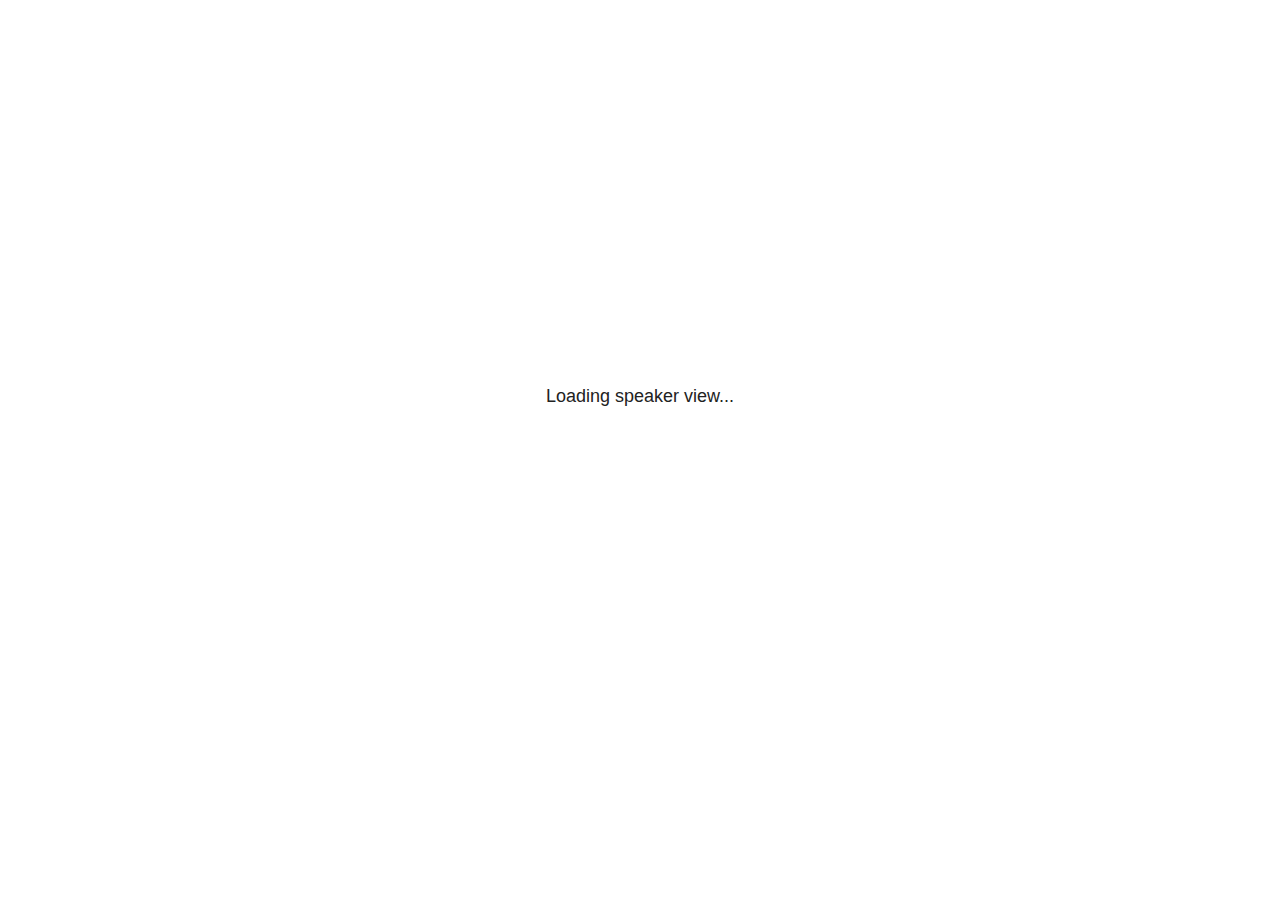
<file: site_libs/revealjs/plugin/notes/speaker-view.html>
<!--
	NOTE: You need to build the notes plugin after making changes to this file.
-->
<html lang="en">
	<head>
		<meta charset="utf-8">

		<title>reveal.js - Speaker View</title>

		<style>
			body {
				font-family: Helvetica;
				font-size: 18px;
			}

			#current-slide,
			#upcoming-slide,
			#speaker-controls {
				padding: 6px;
				box-sizing: border-box;
				-moz-box-sizing: border-box;
			}

			#current-slide iframe,
			#upcoming-slide iframe {
				width: 100%;
				height: 100%;
				border: 1px solid #ddd;
			}

			#current-slide .label,
			#upcoming-slide .label {
				position: absolute;
				top: 10px;
				left: 10px;
				z-index: 2;
			}

			#connection-status {
				position: absolute;
				top: 0;
				left: 0;
				width: 100%;
				height: 100%;
				z-index: 20;
				padding: 30% 20% 20% 20%;
				font-size: 18px;
				color: #222;
				background: #fff;
				text-align: center;
				box-sizing: border-box;
				line-height: 1.4;
			}

			.overlay-element {
				height: 34px;
				line-height: 34px;
				padding: 0 10px;
				text-shadow: none;
				background: rgba( 220, 220, 220, 0.8 );
				color: #222;
				font-size: 14px;
			}

			.overlay-element.interactive:hover {
				background: rgba( 220, 220, 220, 1 );
			}

			#current-slide {
				position: absolute;
				width: 60%;
				height: 100%;
				top: 0;
				left: 0;
				padding-right: 0;
			}

			#upcoming-slide {
				position: absolute;
				width: 40%;
				height: 40%;
				right: 0;
				top: 0;
			}

			/* Speaker controls */
			#speaker-controls {
				position: absolute;
				top: 40%;
				right: 0;
				width: 40%;
				height: 60%;
				overflow: auto;
				font-size: 18px;
			}

				.speaker-controls-time.hidden,
				.speaker-controls-notes.hidden {
					display: none;
				}

				.speaker-controls-time .label,
				.speaker-controls-pace .label,
				.speaker-controls-notes .label {
					text-transform: uppercase;
					font-weight: normal;
					font-size: 0.66em;
					color: #666;
					margin: 0;
				}

				.speaker-controls-time, .speaker-controls-pace {
					border-bottom: 1px solid rgba( 200, 200, 200, 0.5 );
					margin-bottom: 10px;
					padding: 10px 16px;
					padding-bottom: 20px;
					cursor: pointer;
				}

				.speaker-controls-time .reset-button {
					opacity: 0;
					float: right;
					color: #666;
					text-decoration: none;
				}
				.speaker-controls-time:hover .reset-button {
					opacity: 1;
				}

				.speaker-controls-time .timer,
				.speaker-controls-time .clock {
					width: 50%;
				}

				.speaker-controls-time .timer,
				.speaker-controls-time .clock,
				.speaker-controls-time .pacing .hours-value,
				.speaker-controls-time .pacing .minutes-value,
				.speaker-controls-time .pacing .seconds-value {
					font-size: 1.9em;
				}

				.speaker-controls-time .timer {
					float: left;
				}

				.speaker-controls-time .clock {
					float: right;
					text-align: right;
				}

				.speaker-controls-time span.mute {
					opacity: 0.3;
				}

				.speaker-controls-time .pacing-title {
					margin-top: 5px;
				}

				.speaker-controls-time .pacing.ahead {
					color: blue;
				}

				.speaker-controls-time .pacing.on-track {
					color: green;
				}

				.speaker-controls-time .pacing.behind {
					color: red;
				}

				.speaker-controls-notes {
					padding: 10px 16px;
				}

				.speaker-controls-notes .value {
					margin-top: 5px;
					line-height: 1.4;
					font-size: 1.2em;
				}

			/* Layout selector */
			#speaker-layout {
				position: absolute;
				top: 10px;
				right: 10px;
				color: #222;
				z-index: 10;
			}
				#speaker-layout select {
					position: absolute;
					width: 100%;
					height: 100%;
					top: 0;
					left: 0;
					border: 0;
					box-shadow: 0;
					cursor: pointer;
					opacity: 0;

					font-size: 1em;
					background-color: transparent;

					-moz-appearance: none;
					-webkit-appearance: none;
					-webkit-tap-highlight-color: rgba(0, 0, 0, 0);
				}

				#speaker-layout select:focus {
					outline: none;
					box-shadow: none;
				}

			.clear {
				clear: both;
			}

			/* Speaker layout: Wide */
			body[data-speaker-layout="wide"] #current-slide,
			body[data-speaker-layout="wide"] #upcoming-slide {
				width: 50%;
				height: 45%;
				padding: 6px;
			}

			body[data-speaker-layout="wide"] #current-slide {
				top: 0;
				left: 0;
			}

			body[data-speaker-layout="wide"] #upcoming-slide {
				top: 0;
				left: 50%;
			}

			body[data-speaker-layout="wide"] #speaker-controls {
				top: 45%;
				left: 0;
				width: 100%;
				height: 50%;
				font-size: 1.25em;
			}

			/* Speaker layout: Tall */
			body[data-speaker-layout="tall"] #current-slide,
			body[data-speaker-layout="tall"] #upcoming-slide {
				width: 45%;
				height: 50%;
				padding: 6px;
			}

			body[data-speaker-layout="tall"] #current-slide {
				top: 0;
				left: 0;
			}

			body[data-speaker-layout="tall"] #upcoming-slide {
				top: 50%;
				left: 0;
			}

			body[data-speaker-layout="tall"] #speaker-controls {
				padding-top: 40px;
				top: 0;
				left: 45%;
				width: 55%;
				height: 100%;
				font-size: 1.25em;
			}

			/* Speaker layout: Notes only */
			body[data-speaker-layout="notes-only"] #current-slide,
			body[data-speaker-layout="notes-only"] #upcoming-slide {
				display: none;
			}

			body[data-speaker-layout="notes-only"] #speaker-controls {
				padding-top: 40px;
				top: 0;
				left: 0;
				width: 100%;
				height: 100%;
				font-size: 1.25em;
			}

			@media screen and (max-width: 1080px) {
				body[data-speaker-layout="default"] #speaker-controls {
					font-size: 16px;
				}
			}

			@media screen and (max-width: 900px) {
				body[data-speaker-layout="default"] #speaker-controls {
					font-size: 14px;
				}
			}

			@media screen and (max-width: 800px) {
				body[data-speaker-layout="default"] #speaker-controls {
					font-size: 12px;
				}
			}

		</style>
	</head>

	<body>

		<div id="connection-status">Loading speaker view...</div>

		<div id="current-slide"></div>
		<div id="upcoming-slide"><span class="overlay-element label">Upcoming</span></div>
		<div id="speaker-controls">
			<div class="speaker-controls-time">
				<h4 class="label">Time <span class="reset-button">Click to Reset</span></h4>
				<div class="clock">
					<span class="clock-value">0:00 AM</span>
				</div>
				<div class="timer">
					<span class="hours-value">00</span><span class="minutes-value">:00</span><span class="seconds-value">:00</span>
				</div>
				<div class="clear"></div>

				<h4 class="label pacing-title" style="display: none">Pacing – Time to finish current slide</h4>
				<div class="pacing" style="display: none">
					<span class="hours-value">00</span><span class="minutes-value">:00</span><span class="seconds-value">:00</span>
				</div>
			</div>

			<div class="speaker-controls-notes hidden">
				<h4 class="label">Notes</h4>
				<div class="value"></div>
			</div>
		</div>
		<div id="speaker-layout" class="overlay-element interactive">
			<span class="speaker-layout-label"></span>
			<select class="speaker-layout-dropdown"></select>
		</div>

		<script>

			(function() {

				var notes,
					notesValue,
					currentState,
					currentSlide,
					upcomingSlide,
					layoutLabel,
					layoutDropdown,
					pendingCalls = {},
					lastRevealApiCallId = 0,
					connected = false,
					whitelistedWindows = [window.opener];

				var SPEAKER_LAYOUTS = {
					'default': 'Default',
					'wide': 'Wide',
					'tall': 'Tall',
					'notes-only': 'Notes only'
				};

				setupLayout();

				var connectionStatus = document.querySelector( '#connection-status' );
				var connectionTimeout = setTimeout( function() {
					connectionStatus.innerHTML = 'Error connecting to main window.<br>Please try closing and reopening the speaker view.';
				}, 5000 );
;
				window.addEventListener( 'message', function( event ) {

					// Validate the origin of this message to prevent XSS
					if( window.location.origin !== event.origin && whitelistedWindows.indexOf( event.source ) === -1 ) {
						return;
					}

					clearTimeout( connectionTimeout );
					connectionStatus.style.display = 'none';

					var data = JSON.parse( event.data );

					// The overview mode is only useful to the reveal.js instance
					// where navigation occurs so we don't sync it
					if( data.state ) delete data.state.overview;

					// Messages sent by the notes plugin inside of the main window
					if( data && data.namespace === 'reveal-notes' ) {
						if( data.type === 'connect' ) {
							handleConnectMessage( data );
						}
						else if( data.type === 'state' ) {
							handleStateMessage( data );
						}
						else if( data.type === 'return' ) {
							pendingCalls[data.callId](data.result);
							delete pendingCalls[data.callId];
						}
					}
					// Messages sent by the reveal.js inside of the current slide preview
					else if( data && data.namespace === 'reveal' ) {
						if( /ready/.test( data.eventName ) ) {
							// Send a message back to notify that the handshake is complete
							window.opener.postMessage( JSON.stringify({ namespace: 'reveal-notes', type: 'connected'} ), '*' );
						}
						else if( /slidechanged|fragmentshown|fragmenthidden|paused|resumed/.test( data.eventName ) && currentState !== JSON.stringify( data.state ) ) {

							dispatchStateToMainWindow( data.state );

						}
					}

				} );

				/**
				 * Updates the presentation in the main window to match the state
				 * of the presentation in the notes window.
				 */
				const dispatchStateToMainWindow = debounce(( state ) => {
					window.opener.postMessage( JSON.stringify({ method: 'setState', args: [ state ]} ), '*' );
				}, 500);

				/**
				 * Asynchronously calls the Reveal.js API of the main frame.
				 */
				function callRevealApi( methodName, methodArguments, callback ) {

					var callId = ++lastRevealApiCallId;
					pendingCalls[callId] = callback;
					window.opener.postMessage( JSON.stringify( {
						namespace: 'reveal-notes',
						type: 'call',
						callId: callId,
						methodName: methodName,
						arguments: methodArguments
					} ), '*' );

				}

				/**
				 * Called when the main window is trying to establish a
				 * connection.
				 */
				function handleConnectMessage( data ) {

					if( connected === false ) {
						connected = true;

						setupIframes( data );
						setupKeyboard();
						setupNotes();
						setupTimer();
						setupHeartbeat();
					}

				}

				/**
				 * Called when the main window sends an updated state.
				 */
				function handleStateMessage( data ) {

					// Store the most recently set state to avoid circular loops
					// applying the same state
					currentState = JSON.stringify( data.state );

					// No need for updating the notes in case of fragment changes
					if ( data.notes ) {
						notes.classList.remove( 'hidden' );
						notesValue.style.whiteSpace = data.whitespace;
						if( data.markdown ) {
							notesValue.innerHTML = marked( data.notes );
						}
						else {
							notesValue.innerHTML = data.notes;
						}
					}
					else {
						notes.classList.add( 'hidden' );
					}

					// Update the note slides
					currentSlide.contentWindow.postMessage( JSON.stringify({ method: 'setState', args: [ data.state ] }), '*' );
					upcomingSlide.contentWindow.postMessage( JSON.stringify({ method: 'setState', args: [ data.state ] }), '*' );
					upcomingSlide.contentWindow.postMessage( JSON.stringify({ method: 'next' }), '*' );

				}

				// Limit to max one state update per X ms
				handleStateMessage = debounce( handleStateMessage, 200 );

				/**
				 * Forward keyboard events to the current slide window.
				 * This enables keyboard events to work even if focus
				 * isn't set on the current slide iframe.
				 *
				 * Block F5 default handling, it reloads and disconnects
				 * the speaker notes window.
				 */
				function setupKeyboard() {

					document.addEventListener( 'keydown', function( event ) {
						if( event.keyCode === 116 || ( event.metaKey && event.keyCode === 82 ) ) {
							event.preventDefault();
							return false;
						}
						currentSlide.contentWindow.postMessage( JSON.stringify({ method: 'triggerKey', args: [ event.keyCode ] }), '*' );
					} );

				}

				/**
				 * Creates the preview iframes.
				 */
				function setupIframes( data ) {

					var params = [
						'receiver',
						'progress=false',
						'history=false',
						'transition=none',
						'autoSlide=0',
						'backgroundTransition=none'
					].join( '&' );

					var urlSeparator = /\?/.test(data.url) ? '&' : '?';
					var hash = '#/' + data.state.indexh + '/' + data.state.indexv;
					var currentURL = data.url + urlSeparator + params + '&postMessageEvents=true' + hash;
					var upcomingURL = data.url + urlSeparator + params + '&controls=false' + hash;

					currentSlide = document.createElement( 'iframe' );
					currentSlide.setAttribute( 'width', 1280 );
					currentSlide.setAttribute( 'height', 1024 );
					currentSlide.setAttribute( 'src', currentURL );
					document.querySelector( '#current-slide' ).appendChild( currentSlide );

					upcomingSlide = document.createElement( 'iframe' );
					upcomingSlide.setAttribute( 'width', 640 );
					upcomingSlide.setAttribute( 'height', 512 );
					upcomingSlide.setAttribute( 'src', upcomingURL );
					document.querySelector( '#upcoming-slide' ).appendChild( upcomingSlide );

					whitelistedWindows.push( currentSlide.contentWindow, upcomingSlide.contentWindow );

				}

				/**
				 * Setup the notes UI.
				 */
				function setupNotes() {

					notes = document.querySelector( '.speaker-controls-notes' );
					notesValue = document.querySelector( '.speaker-controls-notes .value' );

				}

				/**
				 * We send out a heartbeat at all times to ensure we can
				 * reconnect with the main presentation window after reloads.
				 */
				function setupHeartbeat() {

					setInterval( () => {
						window.opener.postMessage( JSON.stringify({ namespace: 'reveal-notes', type: 'heartbeat'} ), '*' );
					}, 1000 );

				}

				function getTimings( callback ) {

					callRevealApi( 'getSlidesAttributes', [], function ( slideAttributes ) {
						callRevealApi( 'getConfig', [], function ( config ) {
							var totalTime = config.totalTime;
							var minTimePerSlide = config.minimumTimePerSlide || 0;
							var defaultTiming = config.defaultTiming;
							if ((defaultTiming == null) && (totalTime == null)) {
								callback(null);
								return;
							}
							// Setting totalTime overrides defaultTiming
							if (totalTime) {
								defaultTiming = 0;
							}
							var timings = [];
							for ( var i in slideAttributes ) {
								var slide = slideAttributes[ i ];
								var timing = defaultTiming;
								if( slide.hasOwnProperty( 'data-timing' )) {
									var t = slide[ 'data-timing' ];
									timing = parseInt(t);
									if( isNaN(timing) ) {
										console.warn("Could not parse timing '" + t + "' of slide " + i + "; using default of " + defaultTiming);
										timing = defaultTiming;
									}
								}
								timings.push(timing);
							}
							if ( totalTime ) {
								// After we've allocated time to individual slides, we summarize it and
								// subtract it from the total time
								var remainingTime = totalTime - timings.reduce( function(a, b) { return a + b; }, 0 );
								// The remaining time is divided by the number of slides that have 0 seconds
								// allocated at the moment, giving the average time-per-slide on the remaining slides
								var remainingSlides = (timings.filter( function(x) { return x == 0 }) ).length
								var timePerSlide = Math.round( remainingTime / remainingSlides, 0 )
								// And now we replace every zero-value timing with that average
								timings = timings.map( function(x) { return (x==0 ? timePerSlide : x) } );
							}
							var slidesUnderMinimum = timings.filter( function(x) { return (x < minTimePerSlide) } ).length
							if ( slidesUnderMinimum ) {
								message = "The pacing time for " + slidesUnderMinimum + " slide(s) is under the configured minimum of " + minTimePerSlide + " seconds. Check the data-timing attribute on individual slides, or consider increasing the totalTime or minimumTimePerSlide configuration options (or removing some slides).";
								alert(message);
							}
							callback( timings );
						} );
					} );

				}

				/**
				 * Return the number of seconds allocated for presenting
				 * all slides up to and including this one.
				 */
				function getTimeAllocated( timings, callback ) {

					callRevealApi( 'getSlidePastCount', [], function ( currentSlide ) {
						var allocated = 0;
						for (var i in timings.slice(0, currentSlide + 1)) {
							allocated += timings[i];
						}
						callback( allocated );
					} );

				}

				/**
				 * Create the timer and clock and start updating them
				 * at an interval.
				 */
				function setupTimer() {

					var start = new Date(),
					timeEl = document.querySelector( '.speaker-controls-time' ),
					clockEl = timeEl.querySelector( '.clock-value' ),
					hoursEl = timeEl.querySelector( '.hours-value' ),
					minutesEl = timeEl.querySelector( '.minutes-value' ),
					secondsEl = timeEl.querySelector( '.seconds-value' ),
					pacingTitleEl = timeEl.querySelector( '.pacing-title' ),
					pacingEl = timeEl.querySelector( '.pacing' ),
					pacingHoursEl = pacingEl.querySelector( '.hours-value' ),
					pacingMinutesEl = pacingEl.querySelector( '.minutes-value' ),
					pacingSecondsEl = pacingEl.querySelector( '.seconds-value' );

					var timings = null;
					getTimings( function ( _timings ) {

						timings = _timings;
						if (_timings !== null) {
							pacingTitleEl.style.removeProperty('display');
							pacingEl.style.removeProperty('display');
						}

						// Update once directly
						_updateTimer();

						// Then update every second
						setInterval( _updateTimer, 1000 );

					} );


					function _resetTimer() {

						if (timings == null) {
							start = new Date();
							_updateTimer();
						}
						else {
							// Reset timer to beginning of current slide
							getTimeAllocated( timings, function ( slideEndTimingSeconds ) {
								var slideEndTiming = slideEndTimingSeconds * 1000;
								callRevealApi( 'getSlidePastCount', [], function ( currentSlide ) {
									var currentSlideTiming = timings[currentSlide] * 1000;
									var previousSlidesTiming = slideEndTiming - currentSlideTiming;
									var now = new Date();
									start = new Date(now.getTime() - previousSlidesTiming);
									_updateTimer();
								} );
							} );
						}

					}

					timeEl.addEventListener( 'click', function() {
						_resetTimer();
						return false;
					} );

					function _displayTime( hrEl, minEl, secEl, time) {

						var sign = Math.sign(time) == -1 ? "-" : "";
						time = Math.abs(Math.round(time / 1000));
						var seconds = time % 60;
						var minutes = Math.floor( time / 60 ) % 60 ;
						var hours = Math.floor( time / ( 60 * 60 )) ;
						hrEl.innerHTML = sign + zeroPadInteger( hours );
						if (hours == 0) {
							hrEl.classList.add( 'mute' );
						}
						else {
							hrEl.classList.remove( 'mute' );
						}
						minEl.innerHTML = ':' + zeroPadInteger( minutes );
						if (hours == 0 && minutes == 0) {
							minEl.classList.add( 'mute' );
						}
						else {
							minEl.classList.remove( 'mute' );
						}
						secEl.innerHTML = ':' + zeroPadInteger( seconds );
					}

					function _updateTimer() {

						var diff, hours, minutes, seconds,
						now = new Date();

						diff = now.getTime() - start.getTime();

						clockEl.innerHTML = now.toLocaleTimeString( 'en-US', { hour12: true, hour: '2-digit', minute:'2-digit' } );
						_displayTime( hoursEl, minutesEl, secondsEl, diff );
						if (timings !== null) {
							_updatePacing(diff);
						}

					}

					function _updatePacing(diff) {

						getTimeAllocated( timings, function ( slideEndTimingSeconds ) {
							var slideEndTiming = slideEndTimingSeconds * 1000;

							callRevealApi( 'getSlidePastCount', [], function ( currentSlide ) {
								var currentSlideTiming = timings[currentSlide] * 1000;
								var timeLeftCurrentSlide = slideEndTiming - diff;
								if (timeLeftCurrentSlide < 0) {
									pacingEl.className = 'pacing behind';
								}
								else if (timeLeftCurrentSlide < currentSlideTiming) {
									pacingEl.className = 'pacing on-track';
								}
								else {
									pacingEl.className = 'pacing ahead';
								}
								_displayTime( pacingHoursEl, pacingMinutesEl, pacingSecondsEl, timeLeftCurrentSlide );
							} );
						} );
					}

				}

				/**
				 * Sets up the speaker view layout and layout selector.
				 */
				function setupLayout() {

					layoutDropdown = document.querySelector( '.speaker-layout-dropdown' );
					layoutLabel = document.querySelector( '.speaker-layout-label' );

					// Render the list of available layouts
					for( var id in SPEAKER_LAYOUTS ) {
						var option = document.createElement( 'option' );
						option.setAttribute( 'value', id );
						option.textContent = SPEAKER_LAYOUTS[ id ];
						layoutDropdown.appendChild( option );
					}

					// Monitor the dropdown for changes
					layoutDropdown.addEventListener( 'change', function( event ) {

						setLayout( layoutDropdown.value );

					}, false );

					// Restore any currently persisted layout
					setLayout( getLayout() );

				}

				/**
				 * Sets a new speaker view layout. The layout is persisted
				 * in local storage.
				 */
				function setLayout( value ) {

					var title = SPEAKER_LAYOUTS[ value ];

					layoutLabel.innerHTML = 'Layout' + ( title ? ( ': ' + title ) : '' );
					layoutDropdown.value = value;

					document.body.setAttribute( 'data-speaker-layout', value );

					// Persist locally
					if( supportsLocalStorage() ) {
						window.localStorage.setItem( 'reveal-speaker-layout', value );
					}

				}

				/**
				 * Returns the ID of the most recently set speaker layout
				 * or our default layout if none has been set.
				 */
				function getLayout() {

					if( supportsLocalStorage() ) {
						var layout = window.localStorage.getItem( 'reveal-speaker-layout' );
						if( layout ) {
							return layout;
						}
					}

					// Default to the first record in the layouts hash
					for( var id in SPEAKER_LAYOUTS ) {
						return id;
					}

				}

				function supportsLocalStorage() {

					try {
						localStorage.setItem('test', 'test');
						localStorage.removeItem('test');
						return true;
					}
					catch( e ) {
						return false;
					}

				}

				function zeroPadInteger( num ) {

					var str = '00' + parseInt( num );
					return str.substring( str.length - 2 );

				}

				/**
				 * Limits the frequency at which a function can be called.
				 */
				function debounce( fn, ms ) {

					var lastTime = 0,
						timeout;

					return function() {

						var args = arguments;
						var context = this;

						clearTimeout( timeout );

						var timeSinceLastCall = Date.now() - lastTime;
						if( timeSinceLastCall > ms ) {
							fn.apply( context, args );
							lastTime = Date.now();
						}
						else {
							timeout = setTimeout( function() {
								fn.apply( context, args );
								lastTime = Date.now();
							}, ms - timeSinceLastCall );
						}

					}

				}

			})();

		</script>
	</body>
</html>
</file>
